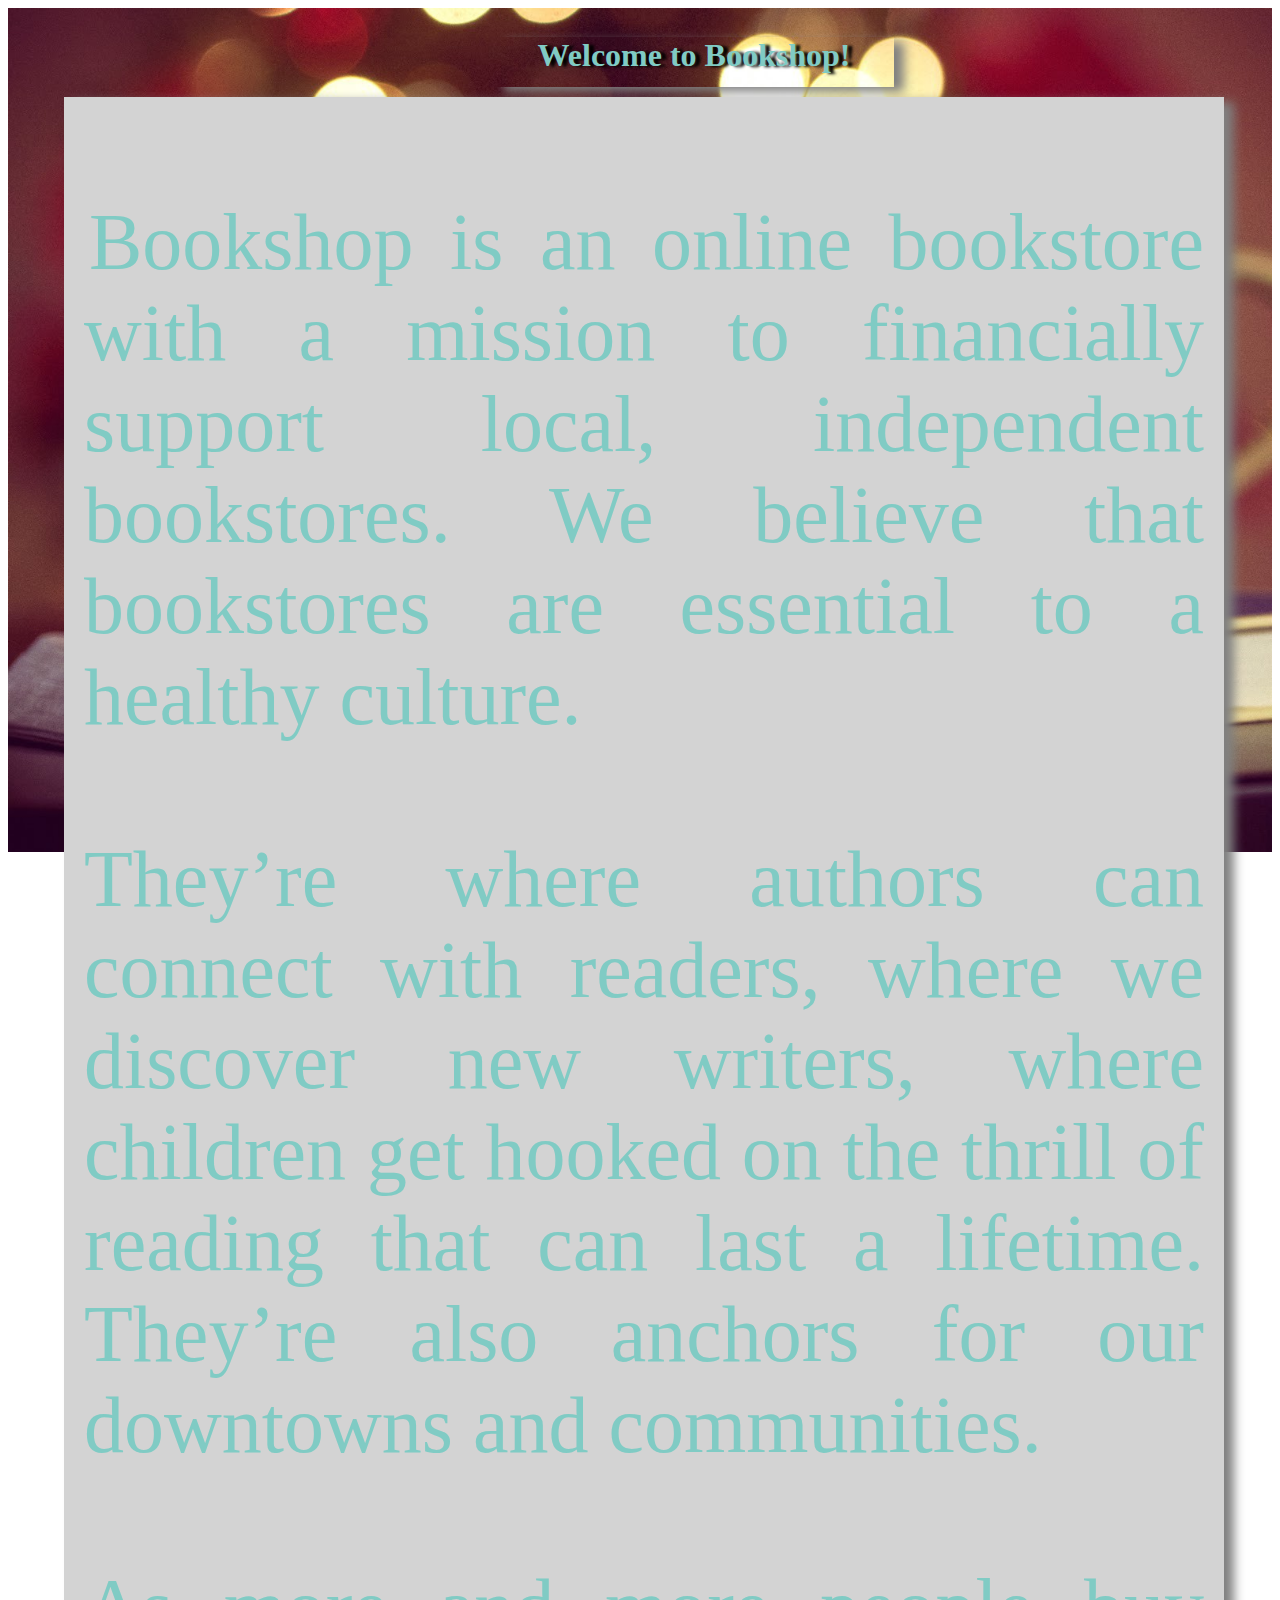
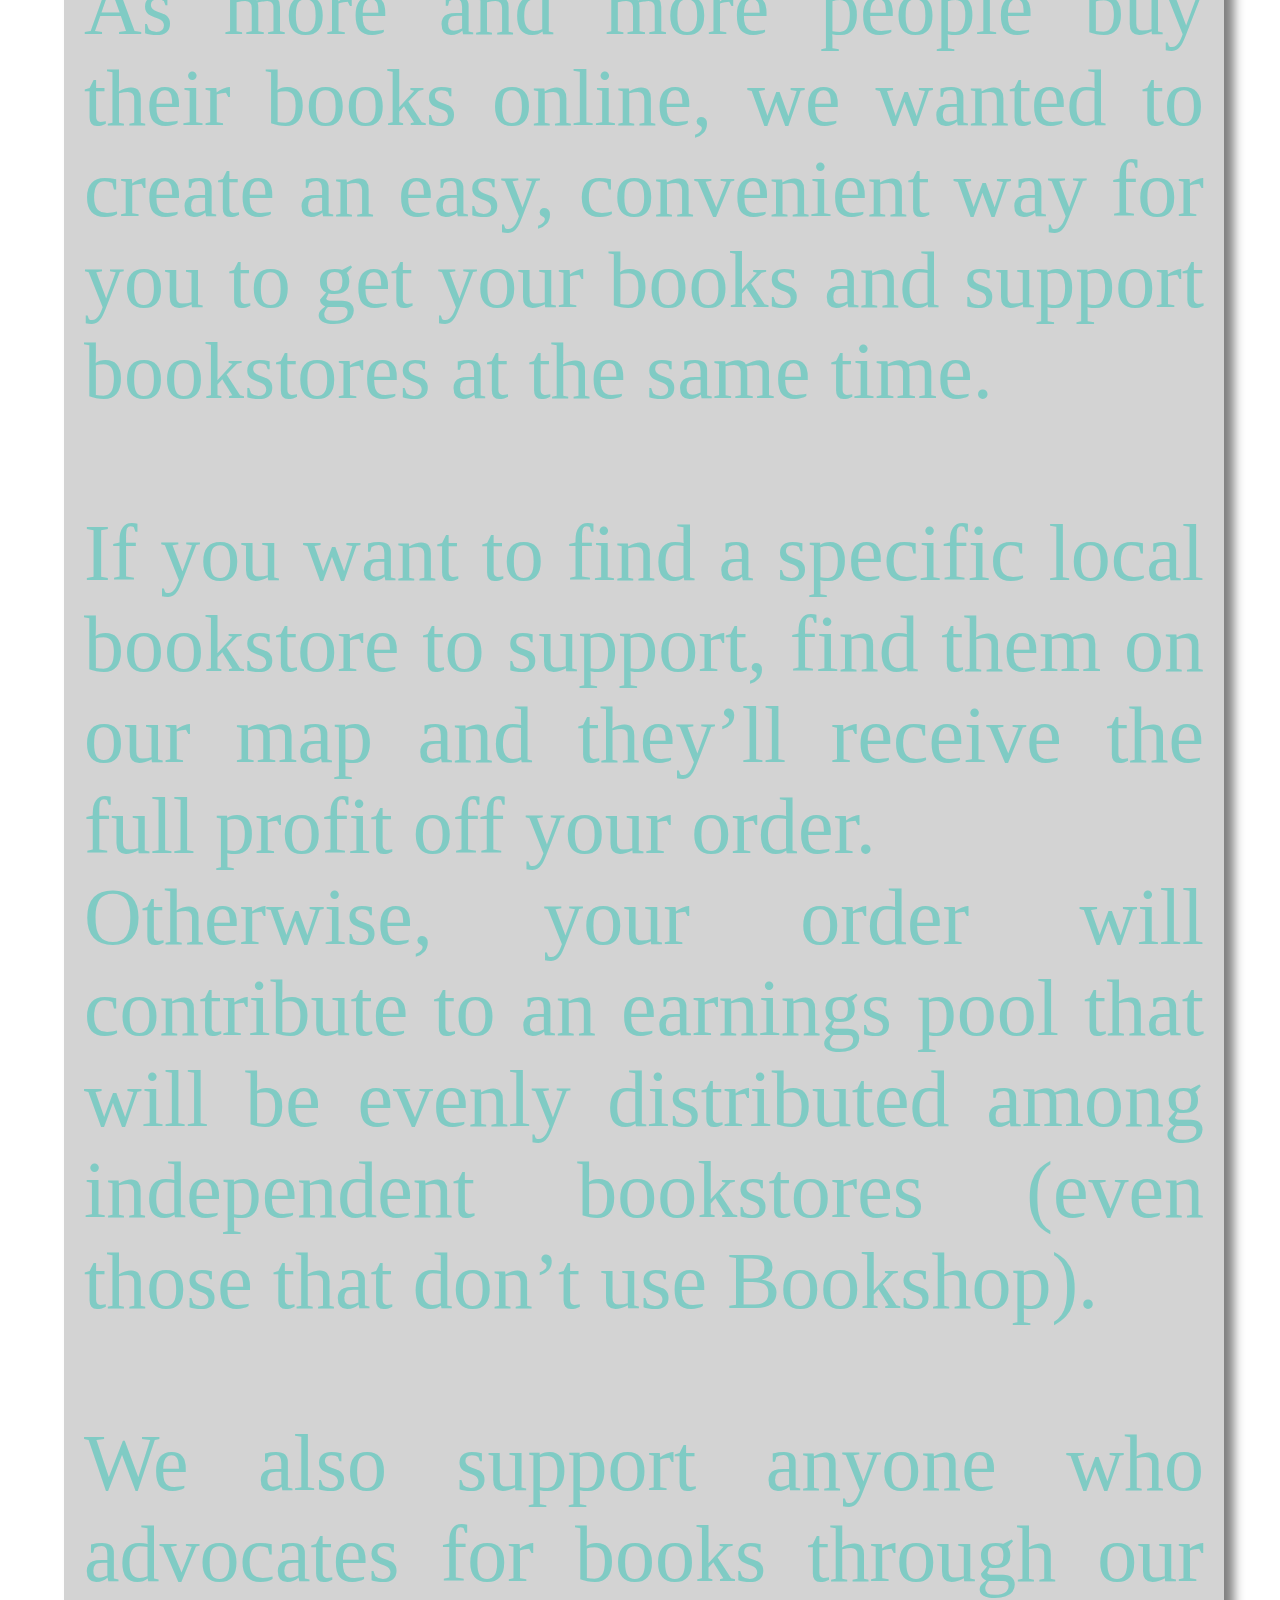
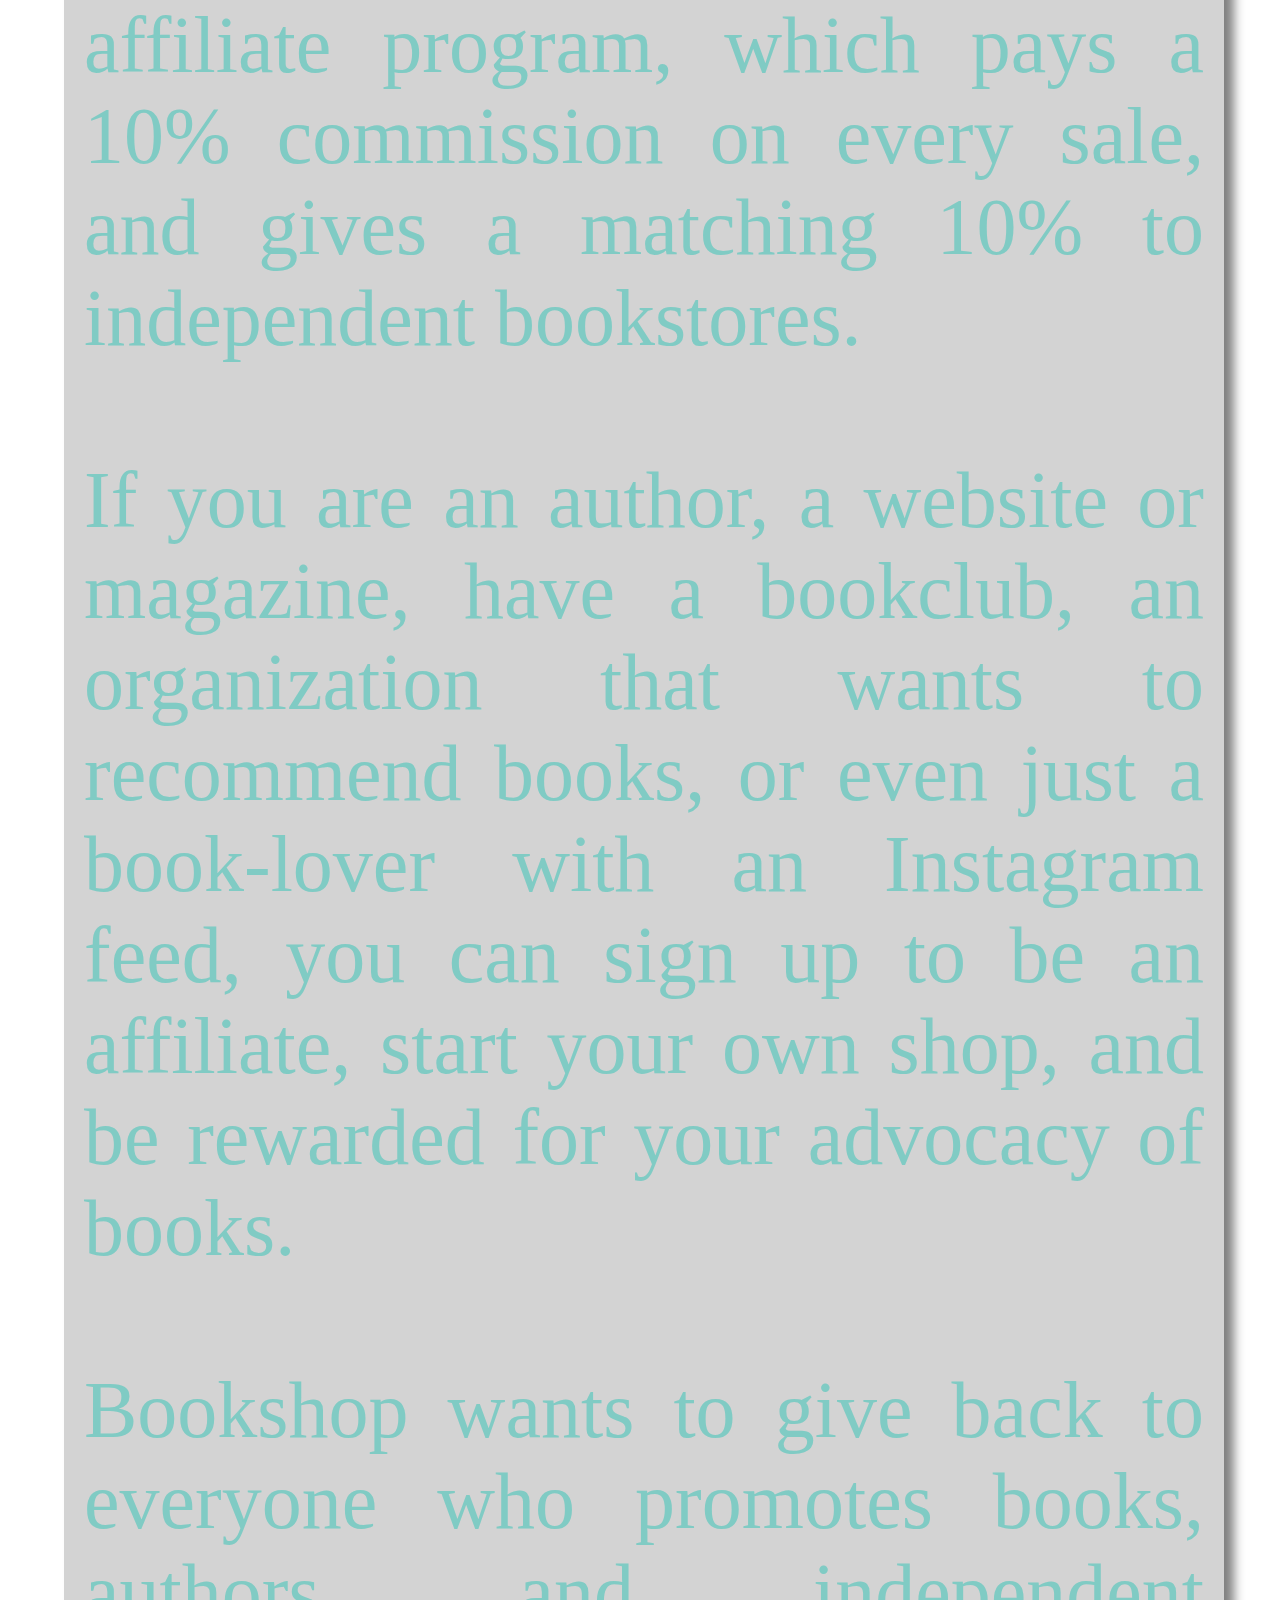
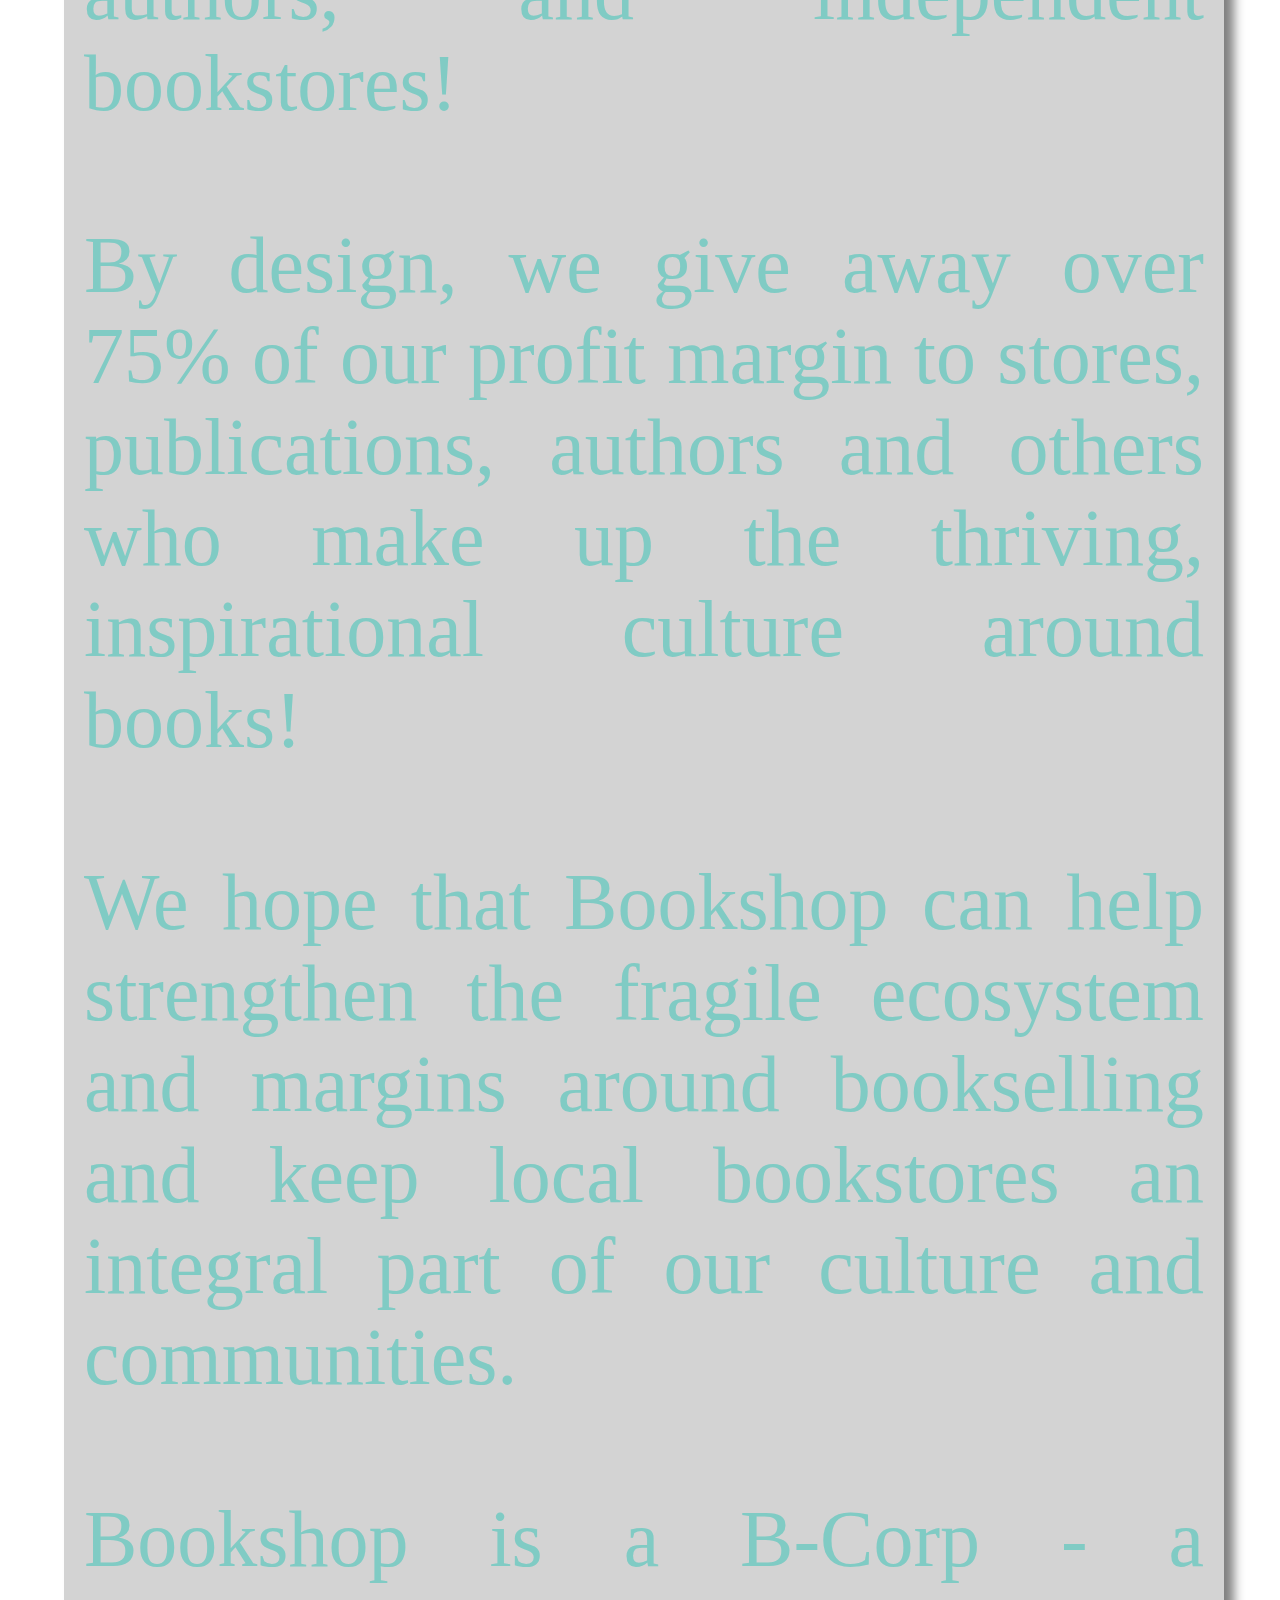
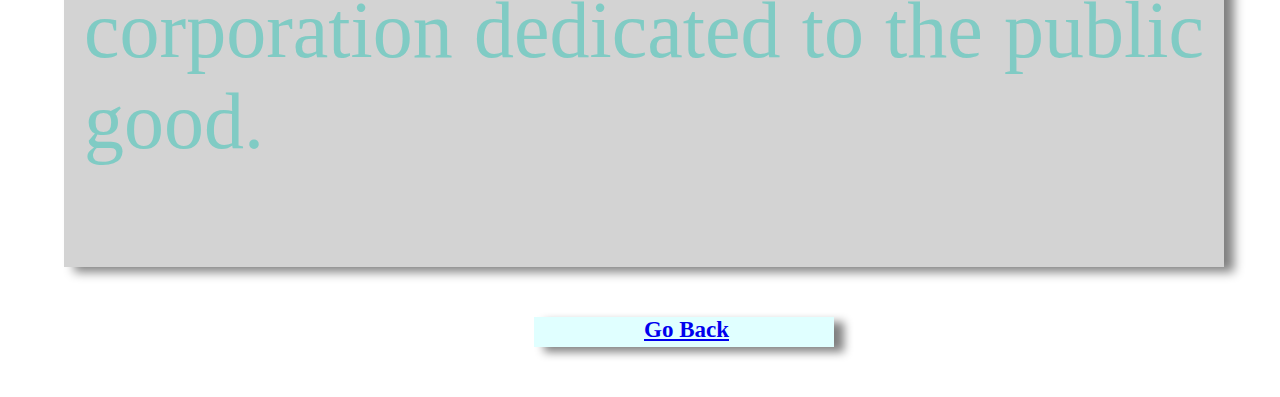
<file: public/about.html>
<!DOCTYPE html>
<html lang="en">

<head>
    <meta charset="UTF-8">
    <meta name="viewport" content="width=device-width, initial-scale=1.0">
    <title>About Us</title>
    <link rel="stylesheet" href="style.css">
</head>

<body>
    <div class="container">
    <img src="images/iiiiiiiii.jpg"  width="100%" align="bottom" alt="">
    <div class="top-left" >
        <div class="ano">
            <h1>
                Welcome to Bookshop!
            </h1>
        </div>
        <div class="more">
            <p>
                Bookshop is an online bookstore with a mission to financially support local, independent bookstores.
                We believe that bookstores are essential to a healthy culture. <br> <br> They’re where authors can connect with
                readers, where we discover new writers, where children get hooked on the thrill of reading that can last a
                lifetime. They’re also anchors for our downtowns and communities. <br>
                <br>
                As more and more people buy their books online, we wanted to create an easy, convenient way for you to get
                your books and support bookstores at the same time. <br>
                <br>
                If you want to find a specific local bookstore to support, find them on our map and they’ll receive the full
                profit off your order. <br> Otherwise, your order will contribute to an earnings pool that will be evenly
                distributed among independent bookstores (even those that don’t use Bookshop). <br>
                <br>
                We also support anyone who advocates for books through our affiliate program, which pays a 10% commission on
                every sale, and gives a matching 10% to independent bookstores. <br> <br> If you are an author, a website or magazine,
                have a bookclub, an organization that wants to recommend books, or even just a book-lover with an Instagram
                feed, you can sign up to be an affiliate, start your own shop, and be rewarded for your advocacy of books.<br> <br>
                Bookshop wants to give back to everyone who promotes books, authors, and independent bookstores! <br> <br>
                By design, we give away over 75% of our profit margin to stores, publications, authors and others who make
                up the thriving, inspirational culture around books! <br> <br>
                We hope that Bookshop can help strengthen the fragile ecosystem and margins around bookselling and keep
                local bookstores an integral part of our culture and communities. <br> <br>
                Bookshop is a B-Corp - a corporation dedicated to the public good.
            </p>
        </div>
    
    <div class="go">
        <a href="index.html" >Go Back</a>
    </div>
    </div>
    </div>

</body>

</html>
</file>
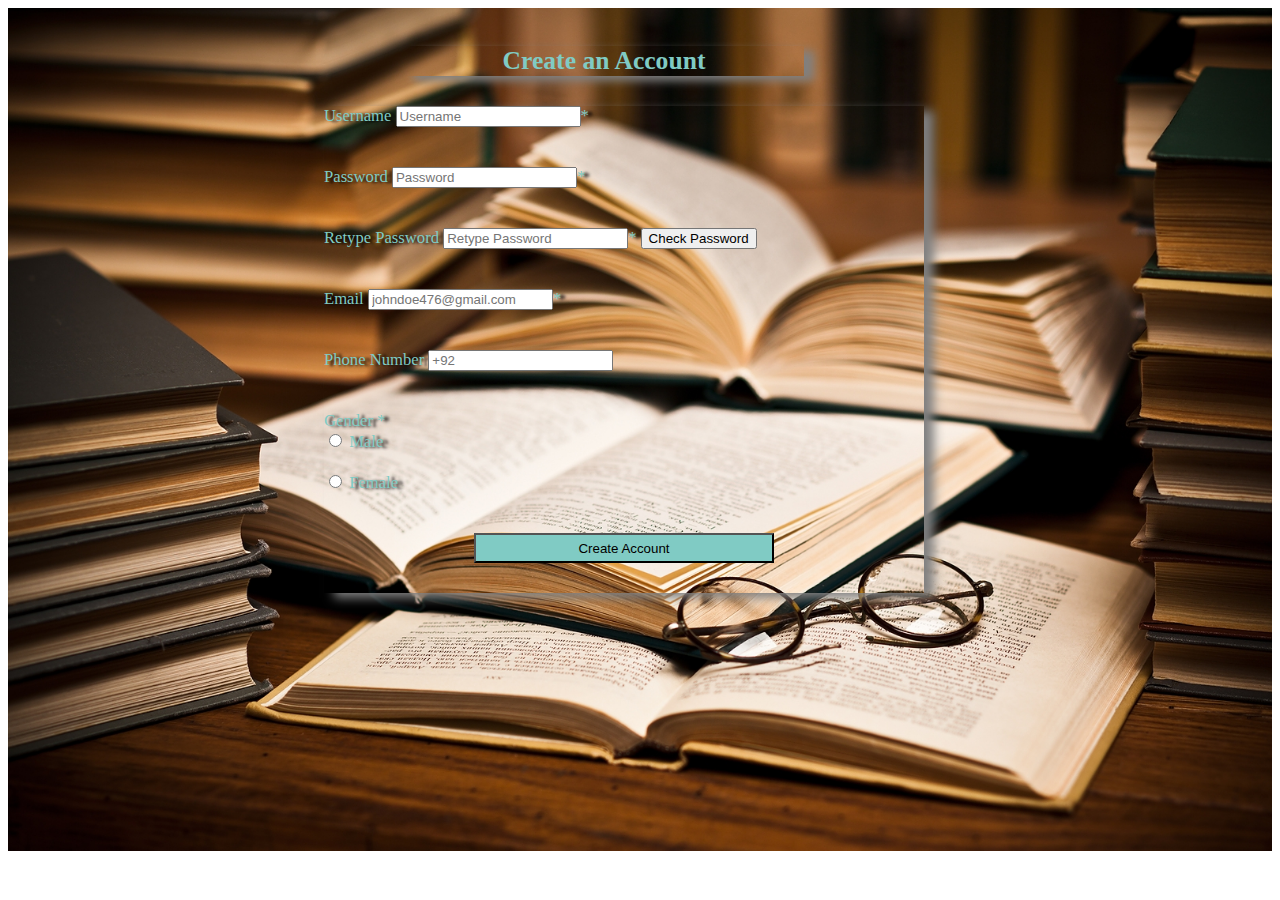
<file: public/account.html>
<!DOCTYPE html>
<html lang="en">
<head>
    <meta charset="UTF-8">
    <meta name="viewport" content="width=device-width, initial-scale=1.0">
    <title>Sign in</title>
    <link rel="stylesheet" href="style.css">
</head>
<body>
<div class="container" style="font-size:1vw;">
<img src="images/books-opened.jpg" style="width:100%;" alt="">
<div class="top-left">
  <h1 class="hea"> Create an Account </h1>
  <form>
    <div class="for">
      Username <input class='username' type='text' placeholder='Username' required>*<br> <br> <br>
      Password <input class='password' type='password' name='psw' placeholder='Password' required>*<br> <br> <br>
      Retype Password <input class='password' type='password' name='repsw' placeholder='Retype Password' required>* 
      <input type='button' onclick='check(this.form)' class='passwordcheck' value='Check Password'><br> <br> <br>
      Email <input class='email' type='text' placeholder='johndoe476@gmail.com' required>*<br> <br>  <br>
      Phone Number <input class='number' type='text' placeholder='+92'><br> <br> <br>
      Gender *<br>
      <input type='radio' name='gender' value='Male'> Male<br> <br>
      <input type='radio' name='gender' value='Female'> Female<br> <br> <br>
      <input class="btn-alert" type='submit' value='Create Account'>
    </div>
  </form>
</div>
</div>
</body>
</html>
</file>
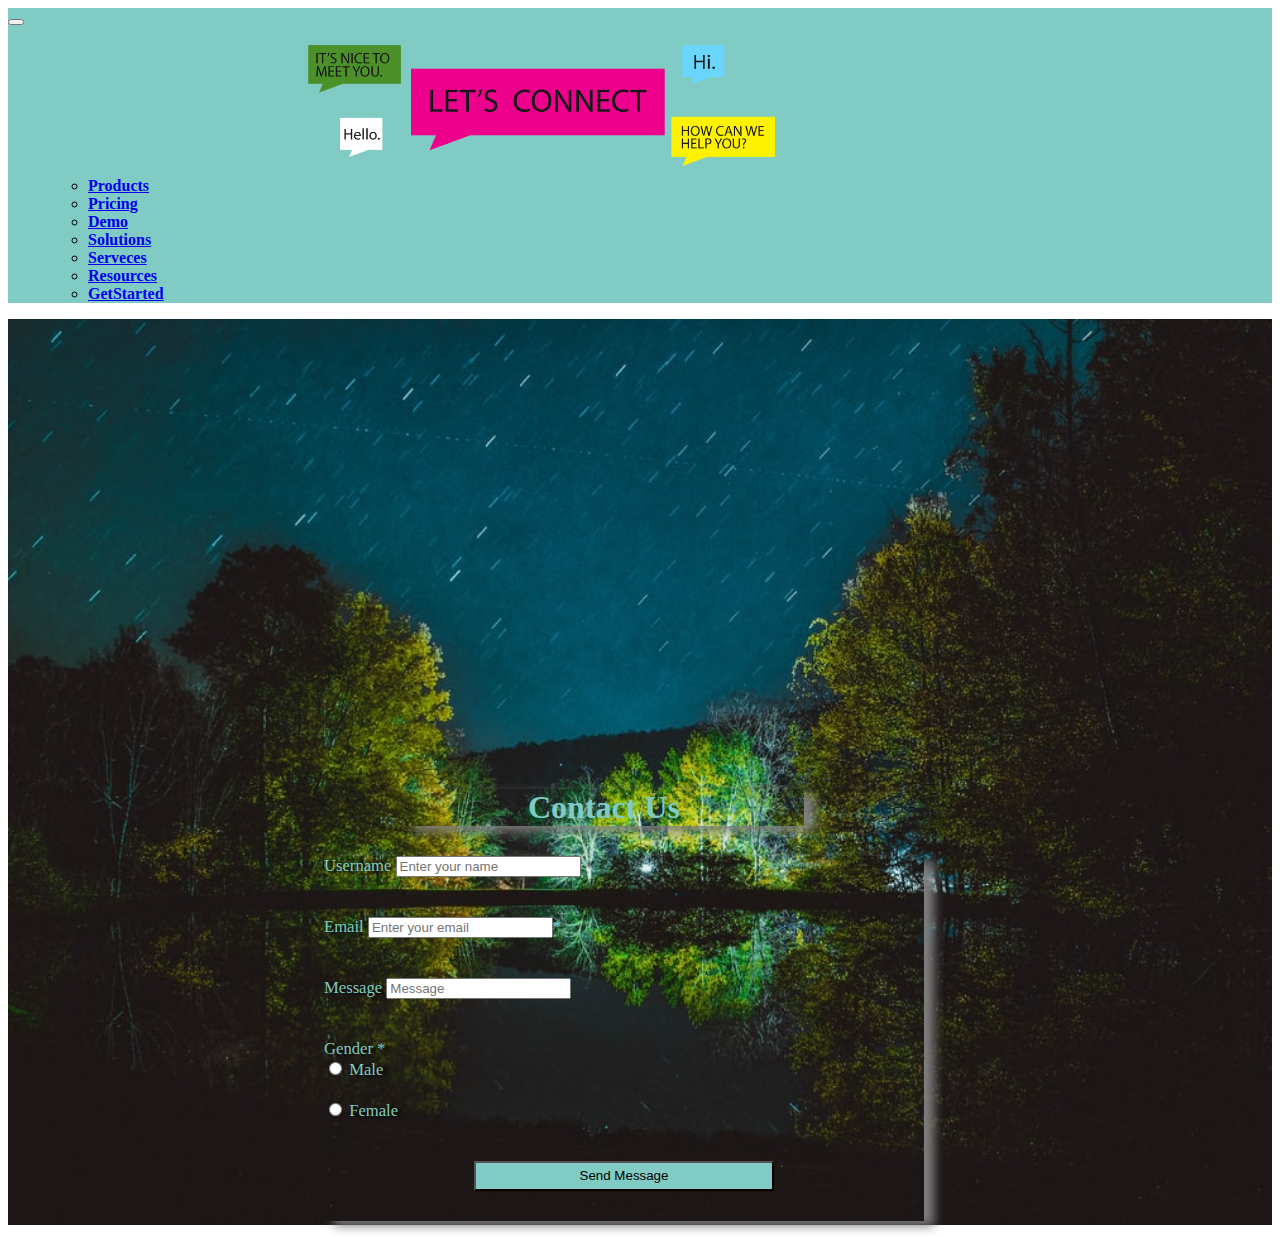
<file: public/contact.html>
<!DOCTYPE html>
<html lang="en">
<head>
    <meta charset="UTF-8">
    <meta name="viewport" content="width=device-width, initial-scale=1.0">
    <title>contact</title>
    <link rel="stylesheet" href="https://stackpath.bootstrapcdn.com/bootstrap/4.5.0/css/bootstrap.min.css"
    integrity="sha384-9aIt2nRpC12Uk9gS9baDl411NQApFmC26EwAOH8WgZl5MYYxFfc+NcPb1dKGj7Sk" crossorigin="anonymous">
  <link rel="stylesheet" href="style.css">
  <link rel="stylesheet" href="https://cdnjs.cloudflare.com/ajax/libs/font-awesome/4.7.0/css/font-awesome.min.css">
    <link rel="stylesheet" href="style.css">
</head>
<body>
  
  <nav class="navbar navbar-expand-lg navbar-light bg-light">
    <a class="navbar-brand" href="#"></a>
    <button class="navbar-toggler" type="button" data-toggle="collapse" data-target="#navbarText" aria-controls="navbarText" aria-expanded="false" aria-label="Toggle navigation">
      <span class="navbar-toggler-icon"></span>
    </button>
    <div class="collapse navbar-collapse" id="navbarText">
      <ul class="navbar-nav mr-auto">
        <div class="le">
          <img width="50%" src="images/lets-connect.png" alt="">
        </div>
        <!-- <li class="nav-item active">
          <a class="nav-link" href="#">Home <span class="sr-only">(current)</span></a>
        </li>
        <li class="nav-item">
          <a class="nav-link" href="#">Features</a>
        </li>
        <li class="nav-item">
          <a class="nav-link" href="#">Pricing</a>
        </li>
      </ul> -->
      
      <span class="navbar-text">
        <!-- Navbar text with an inline element -->
        <ul class="navbar-nav mr-auto">
          <li class="nav-item active">
            <a class="nav-link" href="#">Products <span class="sr-only">(current)</span></a>
          </li>
          <li class="nav-item">
            <a class="nav-link" href="#">Pricing</a>
          </li>
          <li class="nav-item">
            <a class="nav-link" href="#">Demo</a>
          </li>
          <li class="nav-item">
            <a class="nav-link" href="#">Solutions</a>
          </li>
          <li class="nav-item ">
            <a class="nav-link" href="#">Serveces</a>
          </li>
          <li class="nav-item">
            <a class="nav-link" href="#">Resources</a>
          </li>
          <li class="nav-item active">
            <a class="nav-link" href="index.html">GetStarted</a>
          </li>
        </ul>
      </span>
    </div>
  </nav>


<div class="containe">
  <img class="bl" width="100%" src="images/photo-1520824071669-892f70d8a23d.jpg" alt="">
  <div class="bottom-left">
    <h1 class="hea">Contact Us</h1>
    <form>
      <div class="for">
        Username <input class='username' type='text' placeholder='Enter your name' required>*<br> <br> <br>

        Email <input class='email' type='text' placeholder='Enter your email' required>*<br> <br>  <br>
        Message <input class='number' type="text" placeholder='Message'><br> <br> <br>
        Gender *<br>
        <input type='radio' name='gender' value='Male'> Male<br> <br>
        <input type='radio' name='gender' value='Female'> Female<br> <br> <br>
        <input class="btn-alert" type='submit' value='Send Message'>
      </div>
    </form>
  </div>
  </div>
</div>
















</body>
</html>
</file>
<file: public/style.css>
.navbar{
    background-color: #80CBC4 !important;

    
}





.nav-link{
    font-weight: bold !important;
}

.alpha{
    width: 90px;
    height: 50px;
}


.fa-shopping-cart, .fa-user-circle-o{
    font-size: 32px !important;
}

.topCard{
    margin-top: 800px;
    display: flex;
    flex-direction: row;
    justify-content: space-around;
    flex-wrap: wrap;
    color: #80CBC4
}


.fa-truck,.fa-headphones,.fa-thumbs-up{
    font-size: 42px !important;
}

.card1,.card2,.card3{
    display: flex;
    width: 300px;
    height: 100px;
    color: #80CBC4;
    background-color: white;
    box-shadow: 3px 5px 8px gray;
    justify-content: center;
    align-items: center;
    margin-top: 40px;
}


.d-block{
    height: 800px;
    width: auto;
}

.newBooks{
    margin-top: 10px;
}

.card{
    height: auto;
    width: 200px;
    margin-top: 20px;
    color: rgb(83, 139, 134);
}

.btn-primary{
    width: 100%;
    background-color: #80CBC4;

}


.gama{
    text-align: center;
    margin-top: 30px;
    color: #80CBC4;
    width: 400px;
    margin-left: 470px;
    margin-bottom: 10px;
    text-shadow: 2px 5px 4px black;
    background-color: lightcyan;
    box-shadow: 10px 5px 10px gray;
}


.tree{
    width: 300px;
    text-align: center;
    background-color: #80CBC4;
    margin-left: 580px;
    margin-top: 20px;
    font-weight: bold;
    color: lightcyan;
    text-shadow: 2px 5px 4px black;
    box-shadow: 10px 5px 10px gray;
}


.animal{
    margin-top: 20px;
}


.moon{
    width: 700px;
    height: auto;
    margin-left: 340px;
    margin-top: 30px;
    margin-bottom: 50px;
    text-align: justify;
    text-indent: 5px;
    color: rgb(83, 139, 134);
    background-color: lightcyan;
    font-size: 20px;
    box-shadow: 10px 5px 10px gray;
}



.okay{
    text-align: center;
    margin-top: 30px;
    color: #80CBC4;
    text-shadow: 2px 5px 4px black;
    background-color: lightcyan;
    width: 400px;
    margin-left: 470px;
    box-shadow: 10px 5px 10px gray;
}


.aa{
    font-size: large;
    display: flex;
    position: fixed;
    bottom: 20px;
    right: 20px;
    font-size: 22px;
    width: 50px;
    height: 50px;
    background-color: lightcyan;
    color: rgb(83, 139, 134);
    cursor: pointer;
    border: 3px solid rgb(83, 139, 134);
    border-radius: 50%;
    transition-duration: 0.2s;
    transition-timing-function: ease-in-out;
    transition-property: background-color, color;
  
}

#back-to-top-btn:hover, #back-to-top-btn:focus {
    background-color:  rgb(83, 139, 134);
    color: lightcyan;  
  }

  .ano{
    text-align: center;
    margin-top: 10px;
    color: #80CBC4;
    width: 400px;
    height: 50px;
    margin-left: 470px;
    margin-bottom: 10px;
    text-shadow: 5px 1px 3px black;
    box-shadow: 10px 5px 10px gray;
}


.more{
    width: 1120px;
    height: auto;
    margin-left: 40px;
    margin-top: 5px;
    text-align: justify;
    text-indent: 5px;
    color: #80CBC4;
    font-size: 23px;
    box-shadow: 10px 5px 10px gray;
}

.go{
    font-size: 50px;
    font-weight: bold;
    text-align: center;
    text-indent: 5px;
    margin-top: 50px;
    margin-bottom: 50px;
    color: #80CBC4;
    width: 300px;
    height: 30px;
    margin-left: 510px;
    color: rgb(83, 139, 134);
    background-color: lightcyan;
    font-size: 23px;
    box-shadow: 10px 5px 10px gray;
}


.for{
    text-align: center;
    width: 600px;
    height: auto;
    margin-top: 30px;
    margin-left: 300px;
    text-align: justify;
    text-indent: 0px;
    text-shadow: 5px 1px 3px black;
    color: #80CBC4;
    font-size: 20px;
    box-shadow: 10px 5px 10px gray;
    font-size:1.3vw;
}


.hea{
    text-align: center;
    margin-top: 30px;
    color: #80CBC4;
    width: 400px;
    margin-left: 380px;
    box-shadow: 10px 5px 10px gray;
}



.container {
    position: relative;
    text-align: center;
    color: white;
  }
  
.top-left {
    position: absolute;
    top: 8px;
    left: 16px;
  }
  
.btn-alert{
    width: 50%;
    text-align: center;
    margin-left: 150px;
    margin-bottom: 30px;
    background-color:#80CBC4;
    height: 30px;
}

.le{
    margin-left: 250px;
    margin-top: -10px;
}

.bottom-left {
    position: absolute;
    bottom: 8px;
    left: 16px;
  }

  .containe {
    position: relative;
    text-align: center;
  }

  div.more {
    background-color: lightgrey;
    padding: 20px;
  }
  
  @media screen and (min-width: 600px) {
    div.more {
      font-size: 80px;
    }
  }
  
  @media screen and (max-width: 600px) {
    div.more {
      font-size: 30px;
    }
  }
</file>
